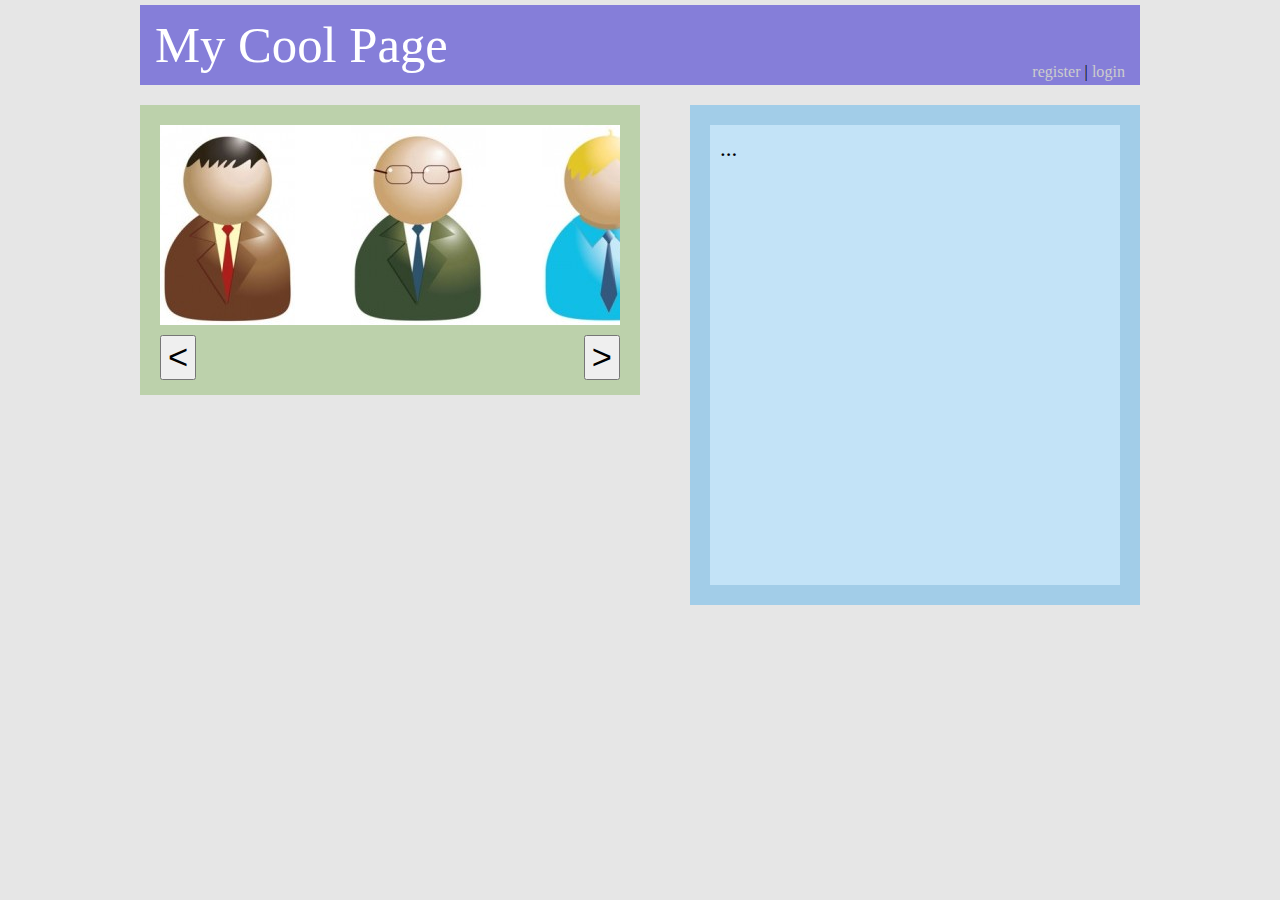
<file: jsorg/index.html>
<!DOCTYPE html>
<html>
<head>
<meta charset="utf-8">

<title>My Cool Page</title>

<link rel="stylesheet" href="css/styles.css">

</head>

<body>

<div id="page">

	<header rel="js-header">
		<div class="logo">My Cool Page</div>

		<div class="controls" rel="js-controls">
			<a href="register.html" rel="nofollow js-register">register</a> |
			<a href="login.html" rel="nofollow js-login">login</a>
		</div>
	</header>

	<div id="carousel" rel="js-carousel">
		<div class="content" rel="js-content">
			<div class="items" rel="js-items">
				<div class="item person1" rel="js-item-0"></div>
				<div class="item person2" rel="js-item-1"></div>
				<div class="item person3" rel="js-item-2"></div>
				<div class="item person4" rel="js-item-3"></div>
				<div class="item person5" rel="js-item-4"></div>
				<div class="item person6" rel="js-item-5"></div>
			</div>
		</div>

		<div class="controls" rel="js-controls">
			<button class="left" rel="js-left">&lt;</button>
			<button class="right" rel="js-right">&gt;</button>
		</div>
	</div>

	<div id="details">
		<div class="content" rel="js-details">...</div>
	</div>

</div>

<div id="modal" rel="js-modal">
	<div class="close" rel="js-close">X</div>
	<div class="content" rel="js-content"></div>
</div>

<script src="js/jquery.js"></script>
<script src="js/eventemitter2.js"></script>
<script src="js/app.js"></script>
<script src="js/header.js"></script>
<script src="js/carousel.js"></script>
<script src="js/details.js"></script>


</body>
</html>
</file>
<file: jsorg/css/styles.css>
html, body {
	padding: 0px;
	margin: 0px;
	font-size: 1.2em;
	background-color: #e6e6e6;
}

#page {
	position: relative;
	margin: 5px auto;
	width: 95%;
	min-width: 700px;
	max-width: 1000px;
}

header {
	position: relative;
	height: 80px;
	background-color: #857ed9;
}

header > .logo {
	position: absolute;
	left: 15px;
	top: 50%;
	transform: translateY(-50%);
	font-size: 2.2em;
	color: #fff;
}

header > .controls {
	position: absolute;
	right: 15px;
	bottom: 5%;
	font-size: 0.7em;
	color: #000;
}

header > .controls > a {
	color: #ccc;
	text-decoration: none;
}

#carousel {
	box-sizing: border-box;
	position: absolute;
	top: 100px;
	width: 50%;
	height: 290px;
	padding: 20px;
	background-color: #bcd1ab;
}

#carousel > .content {
	position: relative;
	width: 100%;
	height: 200px;
	background-color: #fff;
	overflow: hidden;
}

#carousel > .content > .items {
	position: absolute;
	white-space: nowrap;
	left: 0px;
	transition: left 0.5s ease-out;
	overflow: hidden;
}

#carousel > .content > .items > .item {
	display: inline-block;
	position: relative;
	width: 135px;
	height: 200px;
	margin-right: 50px;
	overflow: hidden;
	cursor: pointer;
	background-image: url(../images/carousel.jpg);
	background-repeat: no-repeat;
}

#carousel > .content > .items > .item:last-child {
	margin-right: 0px;
}

#carousel > .controls {
	position: relative;
	bottom: -55px;
	width: 100%;
}

#carousel > .controls > button {
	position: absolute;
	font-size: 1.5em;
	bottom: 0px;
}

#carousel > .controls > .left {
	left: 0px;
}

#carousel > .controls > .right {
	right: 0px;
}

#details {
	box-sizing: border-box;
	position: absolute;
	top: 100px;
	right: 0px;
	width: 45%;
	height: 500px;
	padding: 20px;
	background-color: #a2cde8;
}

#details > .content {
	box-sizing: border-box;
	position: relative;
	width: 100%;
	height: 100%;
	padding: 10px;
	background-color: #c3e3f7;
	overflow-y: scroll;
}

#details > .content > h1:first-child {
	margin-top: 0px;
}

#details > .content > .portrait {
	width: 135px;
	height: 200px;
	overflow: hidden;
	background-image: url(../images/carousel.jpg);
	background-repeat: no-repeat;
}

.person1 {
	background-position: 0px 0px;
}

.person2 {
	background-position: -142px 0px;
}

.person3 {
	background-position: -284px 0px;
}

.person4 {
	background-position: 0px -225px;
}

.person5 {
	background-position: -142px -225px;
}

.person6 {
	background-position: -284px -225px;
}

#modal {
	position: absolute;
	display: none;
	width: 500px;
	height: 400px;
	left: 50%;
	top: 50%;
	transform: translate(-50%,-50%);
	background-color: #fff;
	border: 3px solid #c69;
}

#modal > .close {
	position: absolute;
	right: -10px;
	top: -10px;
	background-color: #fff;
	border: 3px solid #c69;
	cursor: pointer;
}

#modal > .content {
	width: 100%;
	height: 100%;
}
</file>
